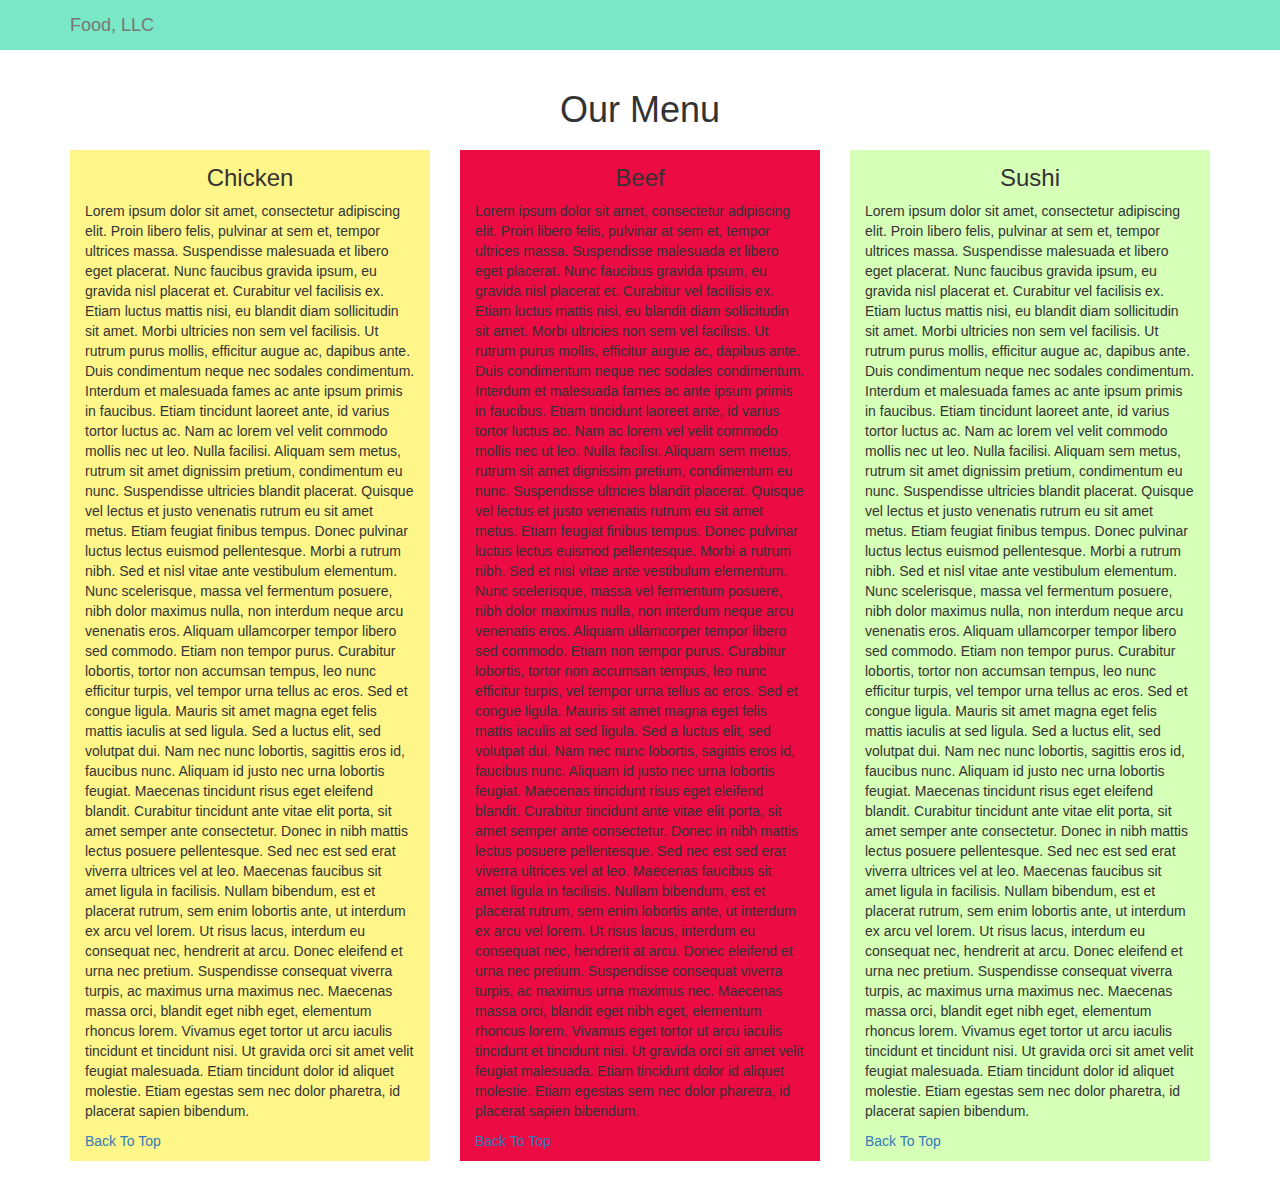
<file: site/module 3/index.html>
<!DOCTYPE html>
<html lang="en">

<head>
    <meta charset="utf-8">
    <meta http-equiv="X-UA-Compatible" content="IE=edge">
    <meta name="viewport" content="width=device-width, initial-scale=1">
    <title>Module 3 Solution</title>
    <link rel="stylesheet" href="css/bootstrap.min.css">
    <link rel="stylesheet" href="css/styles.css">
</head>

<body>
    <header>
        <nav id="header-nav" class="navbar navbar-default">
            <div class="container">
                <div class="navbar-header">
                    <button type="button" class="navbar-toggle collapsed" data-toggle="collapse" data-target="#collapsable-nav" aria-expanded="false">
                        <span class="sr-only">Toggle navigation</span>
                        <span class="icon-bar"></span>
                        <span class="icon-bar"></span>
                        <span class="icon-bar"></span>
                    </button>
                    <a class="navbar-brand" href="#">Food, LLC</a>
                </div>
                <div id="collapsable-nav" class="collapse navbar-collapse">
                    <ul id="nav-list" class="nav navbar-nav visible-xs">
                        <li class="text-center">
                            <a href="#chicken">Chicken</a>
                        </li>
                        <li class="text-center">
                            <a href="#beef">Beef</a>
                        </li>
                        <li class="text-center">
                            <a href="#sushi">Sushi</a>
                        </li>
                    </ul>
                </div>
            </div>
        </nav>
    </header>
    <section class="container">
        <h1 class="text-center">Our Menu</h1>
        <div class="row">
            <div class="col-md-4 col-sm-6 col-xs-12">
                <article id="chicken">
                    <h3 class="text-center">Chicken</h3>
                    <p>Lorem ipsum dolor sit amet, consectetur adipiscing elit. Proin libero felis, pulvinar at sem et, tempor ultrices massa. Suspendisse malesuada et libero eget placerat. Nunc faucibus gravida ipsum, eu gravida nisl placerat et. Curabitur vel facilisis ex. Etiam luctus mattis nisi, eu blandit diam sollicitudin sit amet. Morbi ultricies non sem vel facilisis. Ut rutrum purus mollis, efficitur augue ac, dapibus ante. Duis condimentum neque nec sodales condimentum. Interdum et malesuada fames ac ante ipsum primis in faucibus. Etiam tincidunt laoreet ante, id varius tortor luctus ac. Nam ac lorem vel velit commodo mollis nec ut leo. Nulla facilisi. Aliquam sem metus, rutrum sit amet dignissim pretium, condimentum eu nunc. Suspendisse ultricies blandit placerat. Quisque vel lectus et justo venenatis rutrum eu sit amet metus. Etiam feugiat finibus tempus. Donec pulvinar luctus lectus euismod pellentesque. Morbi a rutrum nibh. Sed et nisl vitae ante vestibulum elementum. Nunc scelerisque, massa vel fermentum posuere, nibh dolor maximus nulla, non interdum neque arcu venenatis eros. Aliquam ullamcorper tempor libero sed commodo. Etiam non tempor purus. Curabitur lobortis, tortor non accumsan tempus, leo nunc efficitur turpis, vel tempor urna tellus ac eros. Sed et congue ligula. Mauris sit amet magna eget felis mattis iaculis at sed ligula. Sed a luctus elit, sed volutpat dui. Nam nec nunc lobortis, sagittis eros id, faucibus nunc. Aliquam id justo nec urna lobortis feugiat. Maecenas tincidunt risus eget eleifend blandit. Curabitur tincidunt ante vitae elit porta, sit amet semper ante consectetur. Donec in nibh mattis lectus posuere pellentesque. Sed nec est sed erat viverra ultrices vel at leo. Maecenas faucibus sit amet ligula in facilisis. Nullam bibendum, est et placerat rutrum, sem enim lobortis ante, ut interdum ex arcu vel lorem. Ut risus lacus, interdum eu consequat nec, hendrerit at arcu. Donec eleifend et urna nec pretium. Suspendisse consequat viverra turpis, ac maximus urna maximus nec. Maecenas massa orci, blandit eget nibh eget, elementum rhoncus lorem. Vivamus eget tortor ut arcu iaculis tincidunt et tincidunt nisi. Ut gravida orci sit amet velit feugiat malesuada. Etiam tincidunt dolor id aliquet molestie. Etiam egestas sem nec dolor pharetra, id placerat sapien bibendum.</p>
                    <a href="#">Back To Top</a>
                </article>
            </div>
            <div class="col-md-4 col-sm-6 col-xs-12">
                <article id="beef">
                    <h3 class="text-center">Beef</h3>
                    <p>Lorem ipsum dolor sit amet, consectetur adipiscing elit. Proin libero felis, pulvinar at sem et, tempor ultrices massa. Suspendisse malesuada et libero eget placerat. Nunc faucibus gravida ipsum, eu gravida nisl placerat et. Curabitur vel facilisis ex. Etiam luctus mattis nisi, eu blandit diam sollicitudin sit amet. Morbi ultricies non sem vel facilisis. Ut rutrum purus mollis, efficitur augue ac, dapibus ante. Duis condimentum neque nec sodales condimentum. Interdum et malesuada fames ac ante ipsum primis in faucibus. Etiam tincidunt laoreet ante, id varius tortor luctus ac. Nam ac lorem vel velit commodo mollis nec ut leo. Nulla facilisi. Aliquam sem metus, rutrum sit amet dignissim pretium, condimentum eu nunc. Suspendisse ultricies blandit placerat. Quisque vel lectus et justo venenatis rutrum eu sit amet metus. Etiam feugiat finibus tempus. Donec pulvinar luctus lectus euismod pellentesque. Morbi a rutrum nibh. Sed et nisl vitae ante vestibulum elementum. Nunc scelerisque, massa vel fermentum posuere, nibh dolor maximus nulla, non interdum neque arcu venenatis eros. Aliquam ullamcorper tempor libero sed commodo. Etiam non tempor purus. Curabitur lobortis, tortor non accumsan tempus, leo nunc efficitur turpis, vel tempor urna tellus ac eros. Sed et congue ligula. Mauris sit amet magna eget felis mattis iaculis at sed ligula. Sed a luctus elit, sed volutpat dui. Nam nec nunc lobortis, sagittis eros id, faucibus nunc. Aliquam id justo nec urna lobortis feugiat. Maecenas tincidunt risus eget eleifend blandit. Curabitur tincidunt ante vitae elit porta, sit amet semper ante consectetur. Donec in nibh mattis lectus posuere pellentesque. Sed nec est sed erat viverra ultrices vel at leo. Maecenas faucibus sit amet ligula in facilisis. Nullam bibendum, est et placerat rutrum, sem enim lobortis ante, ut interdum ex arcu vel lorem. Ut risus lacus, interdum eu consequat nec, hendrerit at arcu. Donec eleifend et urna nec pretium. Suspendisse consequat viverra turpis, ac maximus urna maximus nec. Maecenas massa orci, blandit eget nibh eget, elementum rhoncus lorem. Vivamus eget tortor ut arcu iaculis tincidunt et tincidunt nisi. Ut gravida orci sit amet velit feugiat malesuada. Etiam tincidunt dolor id aliquet molestie. Etiam egestas sem nec dolor pharetra, id placerat sapien bibendum.</p>
                    <a href="#">Back To Top</a>
                </article>
            </div>
            <div class="col-md-4 col-sm-12 col-xs-12">
                <article id="sushi">
                    <h3 class="text-center">Sushi</h3>
                    <p>Lorem ipsum dolor sit amet, consectetur adipiscing elit. Proin libero felis, pulvinar at sem et, tempor ultrices massa. Suspendisse malesuada et libero eget placerat. Nunc faucibus gravida ipsum, eu gravida nisl placerat et. Curabitur vel facilisis ex. Etiam luctus mattis nisi, eu blandit diam sollicitudin sit amet. Morbi ultricies non sem vel facilisis. Ut rutrum purus mollis, efficitur augue ac, dapibus ante. Duis condimentum neque nec sodales condimentum. Interdum et malesuada fames ac ante ipsum primis in faucibus. Etiam tincidunt laoreet ante, id varius tortor luctus ac. Nam ac lorem vel velit commodo mollis nec ut leo. Nulla facilisi. Aliquam sem metus, rutrum sit amet dignissim pretium, condimentum eu nunc. Suspendisse ultricies blandit placerat. Quisque vel lectus et justo venenatis rutrum eu sit amet metus. Etiam feugiat finibus tempus. Donec pulvinar luctus lectus euismod pellentesque. Morbi a rutrum nibh. Sed et nisl vitae ante vestibulum elementum. Nunc scelerisque, massa vel fermentum posuere, nibh dolor maximus nulla, non interdum neque arcu venenatis eros. Aliquam ullamcorper tempor libero sed commodo. Etiam non tempor purus. Curabitur lobortis, tortor non accumsan tempus, leo nunc efficitur turpis, vel tempor urna tellus ac eros. Sed et congue ligula. Mauris sit amet magna eget felis mattis iaculis at sed ligula. Sed a luctus elit, sed volutpat dui. Nam nec nunc lobortis, sagittis eros id, faucibus nunc. Aliquam id justo nec urna lobortis feugiat. Maecenas tincidunt risus eget eleifend blandit. Curabitur tincidunt ante vitae elit porta, sit amet semper ante consectetur. Donec in nibh mattis lectus posuere pellentesque. Sed nec est sed erat viverra ultrices vel at leo. Maecenas faucibus sit amet ligula in facilisis. Nullam bibendum, est et placerat rutrum, sem enim lobortis ante, ut interdum ex arcu vel lorem. Ut risus lacus, interdum eu consequat nec, hendrerit at arcu. Donec eleifend et urna nec pretium. Suspendisse consequat viverra turpis, ac maximus urna maximus nec. Maecenas massa orci, blandit eget nibh eget, elementum rhoncus lorem. Vivamus eget tortor ut arcu iaculis tincidunt et tincidunt nisi. Ut gravida orci sit amet velit feugiat malesuada. Etiam tincidunt dolor id aliquet molestie. Etiam egestas sem nec dolor pharetra, id placerat sapien bibendum.</p>
                    <a href="#">Back To Top</a>
                </article>
            </div>
        </div>
    </section>
    <!-- jQuery (Bootstrap JS plugins depend on it) -->
    <script src="js/jquery-2.1.4.min.js"></script>
    <script src="js/bootstrap.min.js"></script>
</body>

</html>
</file>
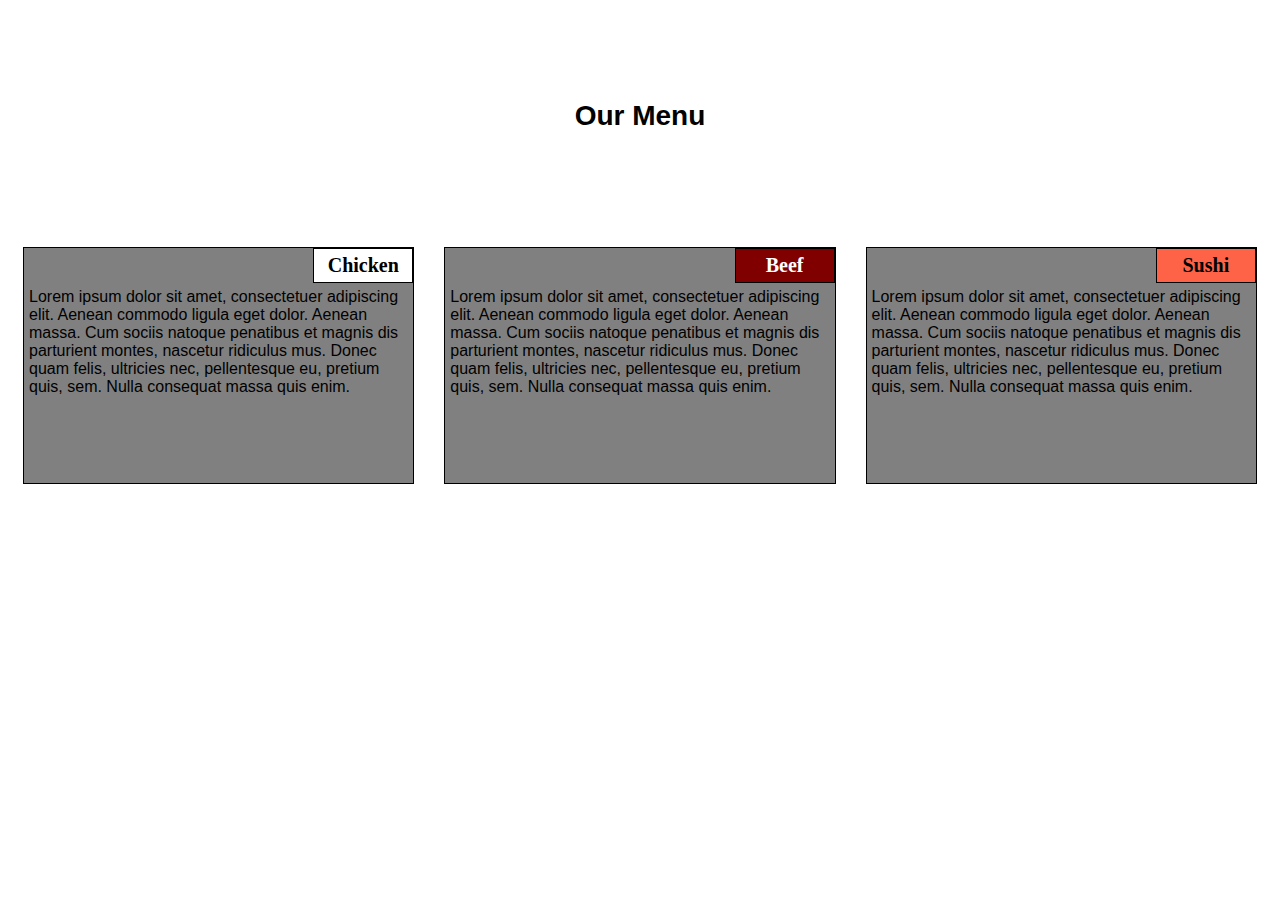
<file: site/module-2/index.html>
<!DOCTYPE html>
<html>
<head>

<title>Responsive Layout</title>
<meta name="viewport" content="width=device-width, initial-scale=1">
<link rel="stylesheet" type="text/css" href="style.css">

</head>
<body >
<h1>Our Menu</h1>
  <section class="column-lg-4 colmn-md-6 colmn-sm-12">
    <div>
      <p class="sub1">Chicken</p>
      <p class="content">
       Lorem ipsum dolor sit amet, consectetuer adipiscing elit. Aenean commodo ligula eget dolor. Aenean massa. Cum sociis natoque penatibus et magnis dis parturient montes, nascetur ridiculus mus. Donec quam felis, ultricies nec, pellentesque eu, pretium quis, sem. Nulla consequat massa quis enim.
      </p>
    </div>
  </section>
  <section class="column-lg-4 colmn-md-6 colmn-sm-12">
    <div>
      <p class="sub2">Beef</p>
      <p class="content">Lorem ipsum dolor sit amet, consectetuer adipiscing elit. Aenean commodo ligula eget dolor. Aenean massa. Cum sociis natoque penatibus et magnis dis parturient montes, nascetur ridiculus mus. Donec quam felis, ultricies nec, pellentesque eu, pretium quis, sem. Nulla consequat massa quis enim.</p>
    </div>
  </section>
  <section class="column-lg-4 colmn-md-12 colmn-sm-12">
  <div>
    <p class="sub3">Sushi</p>
      <p class="content">Lorem ipsum dolor sit amet, consectetuer adipiscing elit. Aenean commodo ligula eget dolor. Aenean massa. Cum sociis natoque penatibus et magnis dis parturient montes, nascetur ridiculus mus. Donec quam felis, ultricies nec, pellentesque eu, pretium quis, sem. Nulla consequat massa quis enim.</p>
  </div>
</body>
</html>
</file>
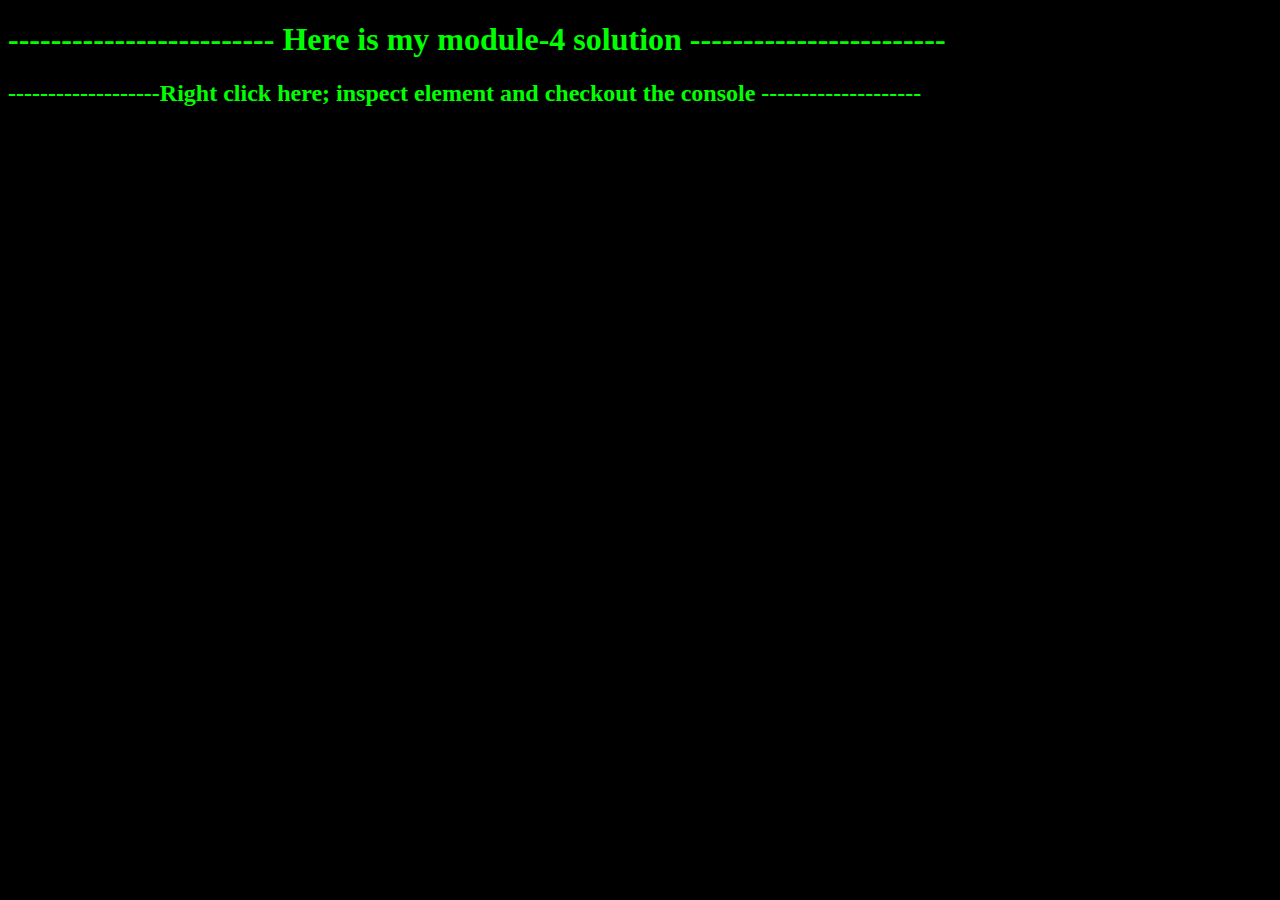
<file: site/module4-solution/index.html>
<!DOCTYPE html>
<html>
<head>
  <meta charset="utf-8">
  <title>Module 4 Solution</title>
  <script src="SpeakHello.js"></script>
  <script src="SpeakGoodBye.js"></script>
  <script src="script.js"></script>
  <style>
    body {background-color: black;}
    h1,h2   {color: lime;}
    
  </style>
</head>
<body background-color = "black">
  <h1>------------------------- Here is my module-4 solution ------------------------</h1>
  <h2>-------------------Right click here; inspect element and checkout the console --------------------</h2>
    
</body>
</html>
</file>
<file: site/module-2/style.css>
* {
    box-sizing: border-box;
  }
  body {
    background-color: white;
  }
  h1 {
    margin: 100px;
    text-align: center;
    font-family: Helvetica;
    font-weight: bold;
    font-size: 175%;
  }
  section {
    position: relative;
    padding: 15px;
    width: 100%;
  }
  p {
    position: relative;
    clear: right;
  }
  div {
    position: relative;
    background-color: gray;
    border: 1px solid black;
    width: 100%;
    margin-left: auto;
    margin-right: auto;
    margin-bottom: auto;
  }
  .sub1 {
    float: right;
    width: 100px;
    padding: 5px;
    margin: 0px;
    border: 1px solid black;
    text-align: center;
    font-size: 125%;
    font-weight: bold;
    background-color: white;
    
  }
  .sub2 {
    float: right;
    color: white;
    width: 100px;
    padding: 5px;
    margin: 0px;
    border: 1px solid black;
    text-align: center;
    font-size: 125%;
    font-weight: bold;
    background-color: maroon;
    
  }
  .sub3 {
    color: black;
    float: right;
    width: 100px;
    padding: 5px;
    margin: 0px;
    border: 1px solid black;
    text-align: center;
    font-size: 125%;
    font-weight: bold;
    background-color: tomato;
    
  }
  .content {
    padding: 5px;
    border: none;
    background-color: gray;
    font-family: Helvetica;
    color: black;
    margin: 0px;
    height: 200px;
    overflow: auto;
  }
  
  .row {
    width: 90%;
  }
  
  /*desktop version*/
  @media (min-width: 992px){
    .column-lg-4 {
      float: left;
      width: 33.33%;
    }
  }
  /*tablet version*/
  @media (min-width: 768px) and (max-width: 991px){
    .colmn-md-6 {
      float: left;
      width: 50%;
      margin-left: auto;
      margin-right: auto;
    }
    .colmn-md-12 {
      float: left;
      width: 100%;
      margin-left: auto;
      margin-right: auto;
    }
  }
  /*mobile version*/
  @media (max-width: 767px){
    .colmn-sm-12 {
      float: left;
      width: 100%;
    }
  }
</file>
<file: site/module 3/css/styles.css>
/** Navbar, overriding bootstraps default colors for background, borders, some elements position etc. **/
#header-nav {
	background-color: #7AE7C7;
	border-color: #6FD2B5;
	border-radius: 0;
	border: 0;
}

.navbar-default .navbar-toggle {
	border-color: #6FD2B5;
}

.navbar-default .navbar-toggle:focus, .navbar-default .navbar-toggle:hover {
    background-color: #A3E2CF;
}

.navbar-default .navbar-collapse,
.navbar-default .navbar-form {
	border-color: #6FD2B5;
}

.navbar-nav {
    margin: 0px -15px;
}

li {
	border-bottom: 1px solid #6FD2B5;
}

li:last-child {
	border-bottom: none;
}

li:hover {
	background-color: #6FD2B5;
}

.navbar-nav > li > a {
    padding-top: 15px;
    padding-bottom: 15px;
}
/** End navbar**/

/** Main content **/
h1 {
	margin-bottom: 20px;
}

article {
	padding: 5px 15px 10px 15px;
	margin-bottom: 20px;
}

h3 {
	margin-top: 10px;
}

#chicken {
	background-color: #FFF689;
}

#beef {
	background-color: #EC0B43;
}

#sushi {
	background-color: #D6FFB7;
}
/** End main content **/
</file>
